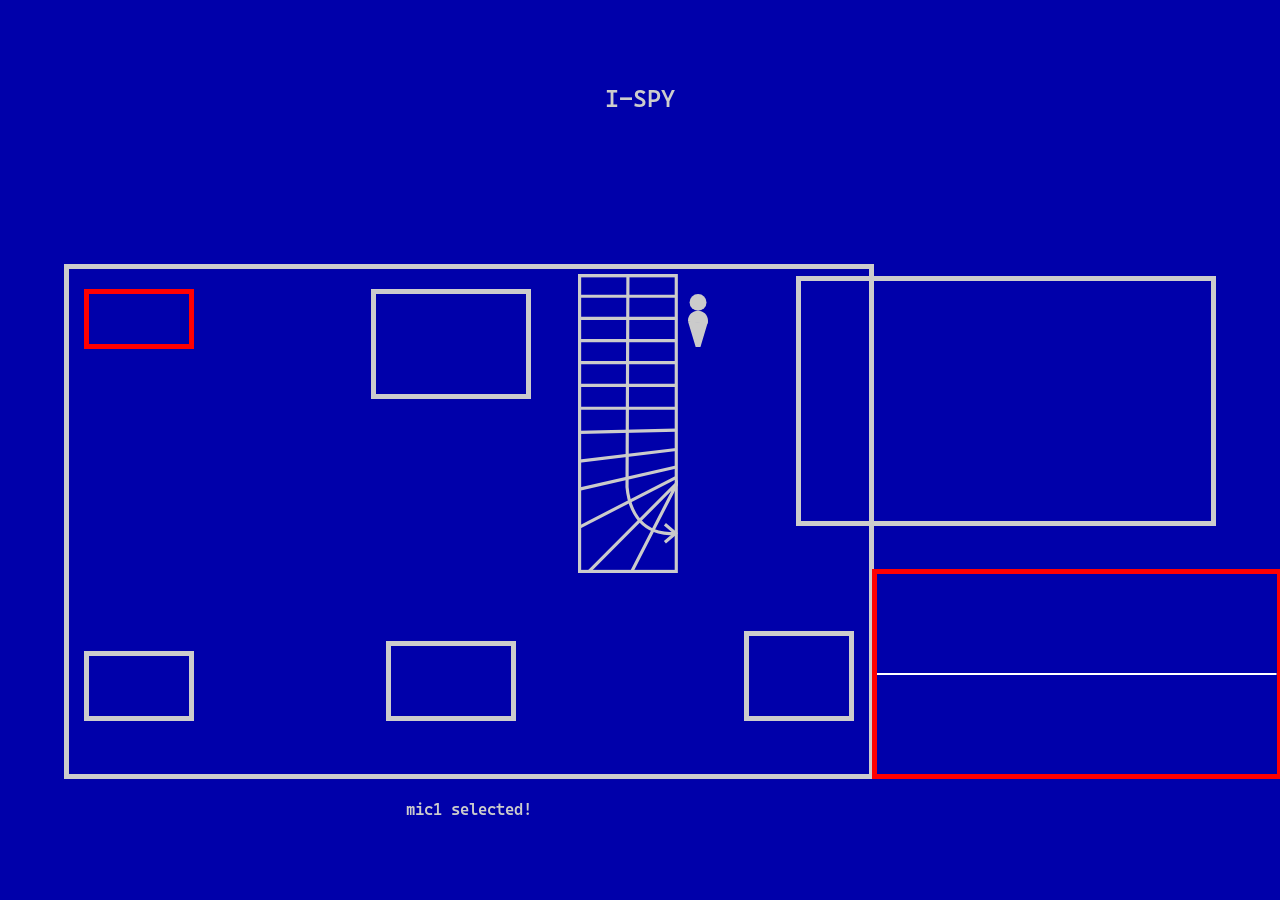
<file: index.html>
<!doctype html>
<html lang="en">
	<head>
		<meta charset="UTF-8" />
		<meta name="viewport" content="width=device-width" />
		<!--<link rel="icon" href={`${BASE}title.webp`} /> -->
		<title>i-spy</title>
        <link
        rel="stylesheet"
        type="text/css"
        href="ispy_css.css"
        />
        <script src="ispy_java.js" defer></script>
	</head>
	<body>
        <h2 id="title">I-SPY</h2>
        <div class="content">
            <div class="map">
                <div class="stairs">
                    <img src="./stairs4.svg" class="stair-SVG" />
                </div>
                <div class="person">
                    <img src="./person.svg" class="person-SVG" />
                </div>
                <div class="tent">
                    <img src="./tent.svg" class="tent-SVG" />
                </div>
                <div class="umbrella">
                    <img src="./umbrella.svg" class="umbrella-SVG" />
                </div>
                <div class="guitar">
                    <img src="./guitar.svg" class="guitar-SVG" />
                </div>
                <div class="pidgeon">
                    <img src="./pidgeon.svg" class="pidgeon-SVG" />
                </div>
                <div class="eyeball">
                    <img src="./eyeball.svg" class="pidgeon-SVG" />
                </div>
                                <div class="wall">
                    <img src="./wall.svg" class="pidgeon-SVG" />
                </div>
                    <div id="mic1">
                        
                    </div>
                    <div id="mic2">
                        
                    </div>
                    <div id="mic3">
                        
                    </div>
                    <div id="mic4">
                        
                    </div>

                    <div id="mic5">
                        
                    </div>
            </div>
             <p class="channel-text">
                <span class="nomic-selected">No channel selected ...</span>
                <span class="mic1-selected">mic1 selected!</span>
                <span class="mic2-selected">mic2 selected!</span>
                <span class="mic3-selected">mic3 selected!</span>
                <span class="mic4-selected">mic4 selected!</span>
                <span class="mic5-selected">mic5 selected!</span>
             </p>


            <div class="text-box">
                <div class="text-stream">
                    <div class="no-ts"> no text...</div>
                    <div class="mic1-ts"></div>
                    <div class="mic2-ts"> no conversation detected ....</div>
                    <div class="mic3-ts"> no conversation detected ....</div>
                    <div class="mic4-ts"> no conversation detected ....</div>
                    <div class="mic5-ts"> no conversation detected ....</div>
                </div>
            </div>
            
            <div class="waves">
                <canvas id="wave-drawing" width="400" height="200" style="border:5px solid red;"></canvas>

            </div>

            
        </div> <!-- CONTENT DIV -->
 
       
  	</body>
</html>
</file>
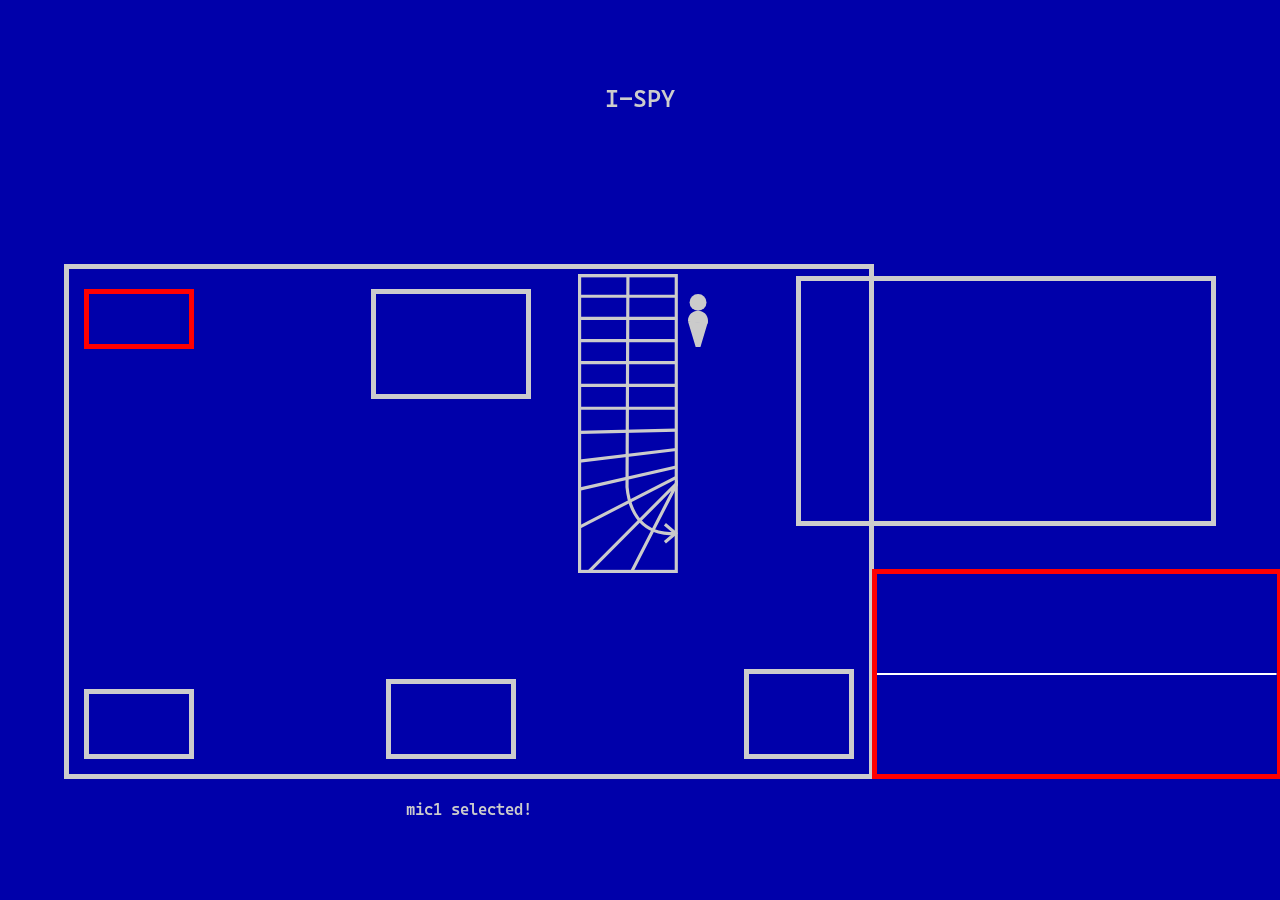
<file: index_nodrawings.html>
<!doctype html>
<html lang="en">
	<head>
		<meta charset="UTF-8" />
		<meta name="viewport" content="width=device-width" />
		<!--<link rel="icon" href={`${BASE}title.webp`} /> -->
		<title>i-spy</title>
        <link
        rel="stylesheet"
        type="text/css"
        href="ispy_css.css"
        />
        <script src="ispy_java.js" defer></script>
	</head>
	<body>
        <h2 id="title">I-SPY</h2>
        <div class="content">
            <div class="map">
                <div class="stairs">
                    <img src="./stairs4.svg" class="stair-SVG" />
                </div>
                <div class="person">
                    <img src="./person.svg" class="person-SVG" />
                </div>
                    <div id="mic1">
                        
                    </div>
                    <div id="mic2">
                        
                    </div>
                    <div id="mic3">
                        
                    </div>
                    <div id="mic4">
                        
                    </div>

                    <div id="mic5">
                        
                    </div>
            </div>
             <p class="channel-text">
                <span class="nomic-selected">No channel selected ...</span>
                <span class="mic1-selected">mic1 selected!</span>
                <span class="mic2-selected">mic2 selected!</span>
                <span class="mic3-selected">mic3 selected!</span>
                <span class="mic4-selected">mic4 selected!</span>
                <span class="mic5-selected">mic5 selected!</span>
             </p>


            <div class="text-box">
                <div class="text-stream">
                    <div class="no-ts"> no text...</div>
                    <div class="mic1-ts"></div>
                    <div class="mic2-ts"> no conversation detected ....</div>
                    <div class="mic3-ts"> no conversation detected ....</div>
                    <div class="mic4-ts"> no conversation detected ....</div>
                    <div class="mic5-ts"> no conversation detected ....</div>
                </div>
            </div>
            
            <div class="waves">
                <canvas id="wave-drawing" width="400" height="200" style="border:5px solid red;"></canvas>

            </div>

            
        </div> <!-- CONTENT DIV -->
 
       
  	</body>
</html>
</file>
<file: ispy_css.css>
@font-face {
    font-family: Cascadia;
    src: url(CASCADIACODEPL-SEMIBOLD.OTF);
}

body {
    background-color: #0000aa;
    color: #CCCCCC;
    --font: Cascadia;
    font-family: var(--font), monospace;

    margin: 0;
    height: 100vh;
    display: grid;
    place-items: center;
}

.content {
    display: grid;
    place-items: center;
    gap: 5px 5vw;
    grid-template-columns: 2fr minmax(0, 1fr);
    grid-template-rows: auto auto auto;
    grid-template-areas:
        'map .'
        'map .'
        '. .';
    margin: 0 5vw;
}

.map {
    grid-area: map;
    margin: 0;
    display: grid;
    grid-template-columns: 2fr 2fr 0.5fr 1.5fr;
    grid-template-rows: 3fr 1fr;
    padding: 5px 0 0 0;
    place-items: center;
    border-style: solid;
    border-width: 5px;
    height: 500px;
    width: 800px;
}

.stairs {
    grid-column: 3;
    grid-row: 1;
    height: auto;
    width: 100px;
    justify-self: center;
    align-self: start;
    filter: invert(94%) sepia(0%) saturate(682%) hue-rotate(164deg) brightness(95%) contrast(75%);
}

.person {
    grid-column: 4;
    grid-row: 1;
    height: auto;
    width: 20px;
    margin: 20px 10px;
    justify-self: start;
    align-self: start;
    filter: invert(94%) sepia(0%) saturate(682%) hue-rotate(164deg) brightness(95%) contrast(75%);
}

#mic1,
#mic2,
#mic3,
#mic4,
#mic5 {
    border-style: solid;
    border-width: 5px;
    border-color: #CCCCCC;
}

#mic1 {
    grid-column: 1;
    grid-row: 1;
    height: 50px;
    width: 100px;
    margin: 15px 15px;
    justify-self: start;
    align-self: start;
}

#mic2 {
    grid-column: 1;
    grid-row: 2;
    height: 60px;
    width: 100px;
    margin: 15px 15px;
    justify-self: start;
    align-self: end;
}

#mic3 {
    grid-column: 2;
    grid-row: 1;
    height: 100px;
    width: 150px;
    margin: 15px 15px;
    justify-self: center;
    align-self: start;
}

#mic4 {
    grid-column: 4;
    grid-row: 2;
    height: 80px;
    width: 100px;
    margin: 15px 15px;
    justify-self: end;
    align-self: end;
}

#mic5 {
    grid-column: 2;
    grid-row: 2;
    height: 70px;
    width: 120px;
    margin: 15px 15px;
    justify-self: center;
    align-self: end;
}

#mic1.selected,
#mic2.selected,
#mic3.selected,
#mic4.selected,
#mic5.selected {
    border-color: red;
}

.channel-text {
    grid-column: 1;
    grid-row: 3;
}

.channel-text .mic1-selected,
.channel-text .mic2-selected,
.channel-text .mic3-selected,
.channel-text .mic4-selected,
.channel-text .mic5-selected {
    display: none;
}

.channel-text .active-selected {
    display: block;
}

.channel-text .nomic-selected.hidden {
    display: none;
}

#title {
    --font: Cascadia;
    --size: 10;
    font-family: var(--font), monospace;
}

.text-box {
    grid-column: 2;
    grid-row: 1;
    border-style: solid;
    border-width: 5px;
    justify-self: end;

    height: 250px;
    max-height: 250px;
    width: 420px;

    min-width: 0;
    overflow: hidden;
    box-sizing: border-box;
}

.text-stream {
    padding: 10px 30px;

    height: 100%;
    max-height: 100%;
    min-width: 0;

    white-space: normal;
    word-wrap: break-word;
    overflow-wrap: anywhere;
    word-break: break-word;

    overflow: hidden;
    box-sizing: border-box;
}

.text-stream .mic1-ts,
.text-stream .mic2-ts,
.text-stream .mic3-ts,
.text-stream .mic4-ts,
.text-stream .mic5-ts {
    display: none;
}

.text-stream .active-transcript {
    display: block;
}

.waves {
    grid-column: 2;
    grid-row: 2;
    align-self: end;
}

#wave-drawing {
    display: block;
}
</file>
